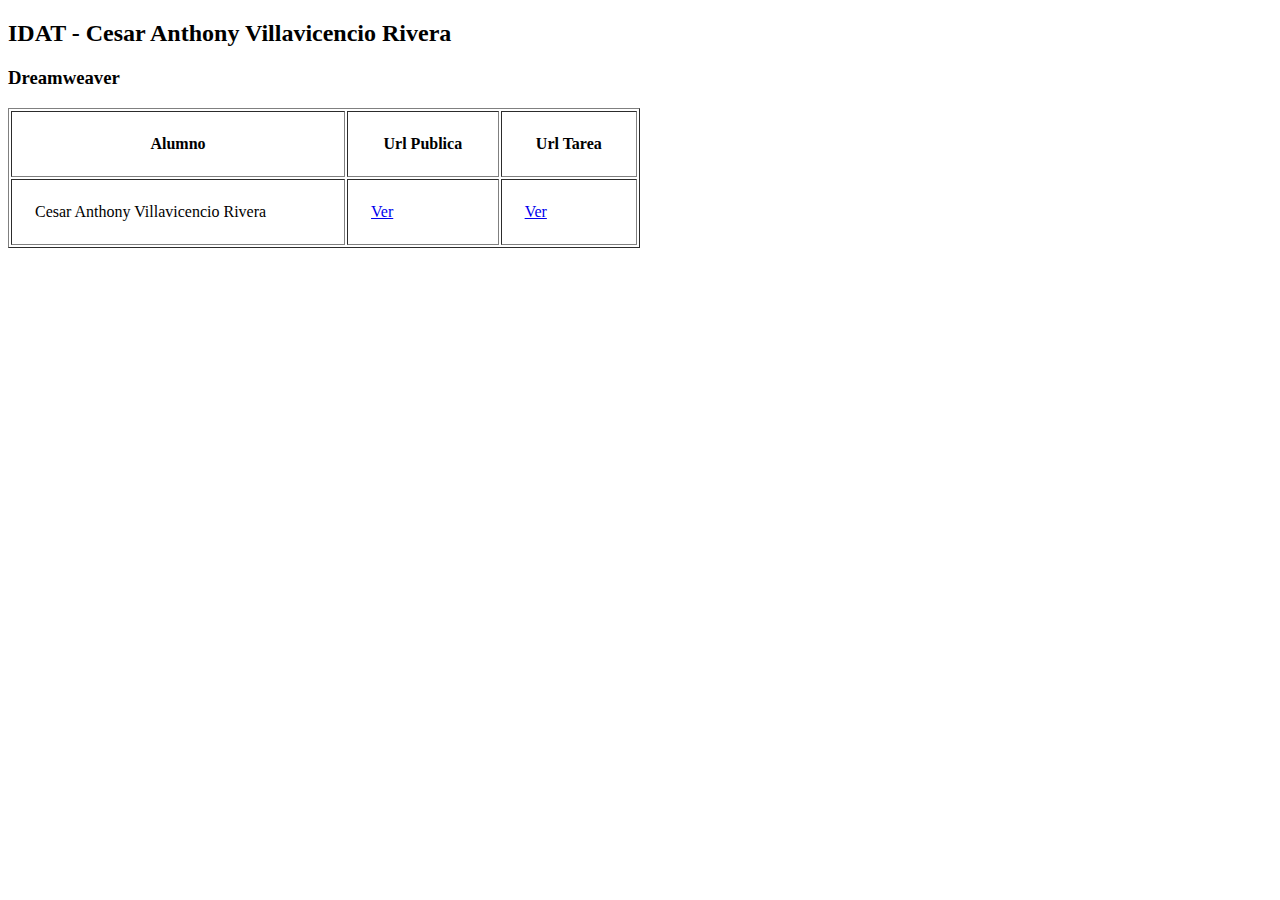
<file: index.html>
<!doctype html>
<html>
<head>
  <title>Mi primera web</title>
</head>
<body>

  <h2>IDAT - Cesar Anthony Villavicencio Rivera</h2>
  <h3>Dreamweaver</h3>	
  

  <table cellpadding="23" cellspacing="2" width="50%" border="1">
	<tr>
		<th> Alumno </th>  
		<th> Url Publica </th>
		<th> Url Tarea </th>
	</tr>
	<tr>
		<td> Cesar Anthony Villavicencio Rivera </td>  
		<td> <a href="https://cesartony09.github.io/DWS08_2020/index.html">Ver</a> </td>
		<td> <a href="https://cesartony09.github.io/DWS08_2020/tarea.html">Ver</a>  </td>
	</tr> 
	  
  </table>
 

</body>

</html>
</file>
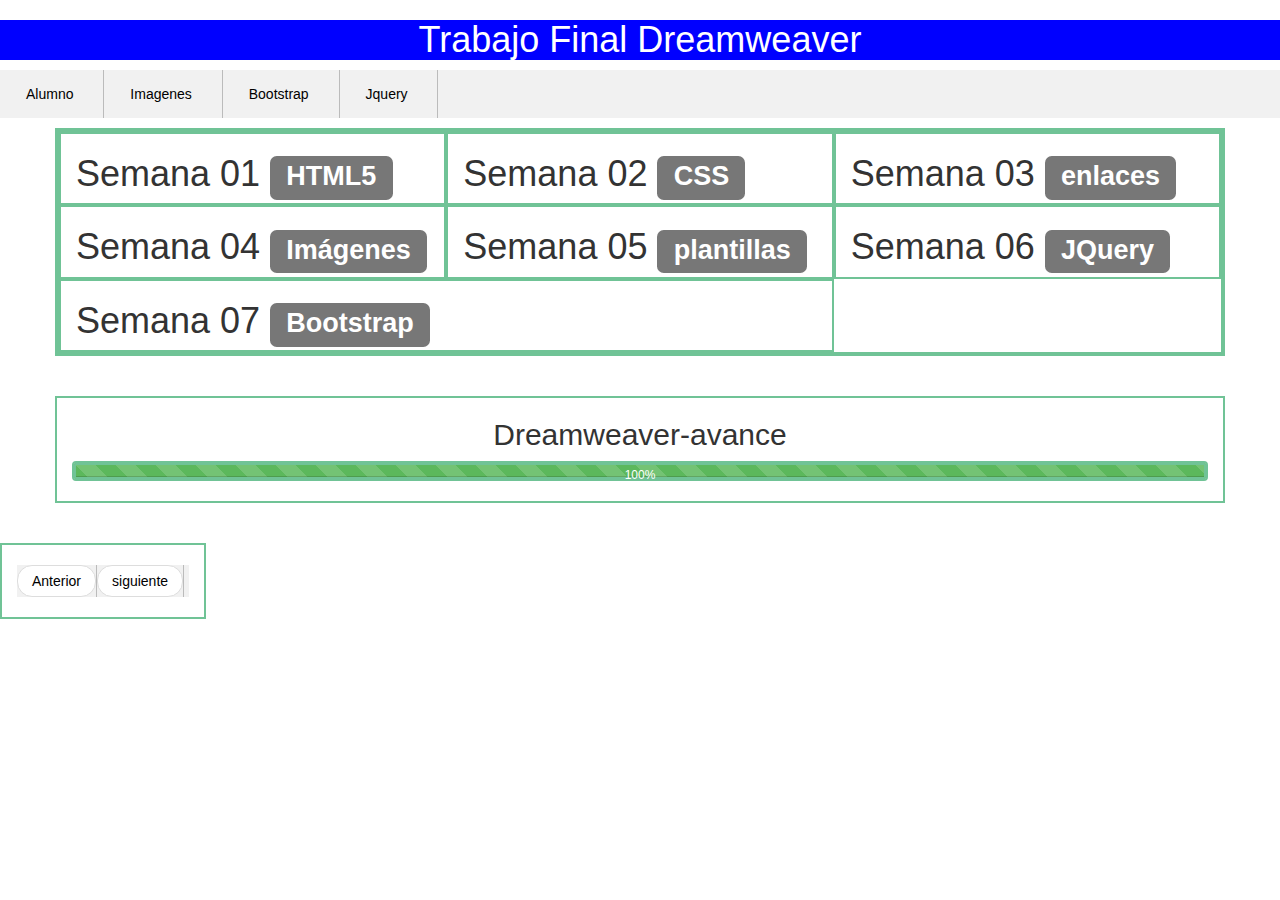
<file: Bootstrap.html>
<!doctype html>
<html>
<head>
<meta charset="utf-8">
<title>Documento sin título</title>
<meta name="viewport" content="width=device-width, initial-scale=1">	
<link href="css/estilo.css" rel="stylesheet" type="text/css">
<link rel="stylesheet" href="https://maxcdn.bootstrapcdn.com/bootstrap/3.4.1/css/bootstrap.min.css">	

<script src="js/bootstrap.min.js"></script>	
</head>

<body>

<header>
	    <center>
		    <h1> Trabajo Final Dreamweaver </h1>
		</center>
	</header>
	<nav>
	    <ul>
	     <li><a  href = " https://cesartony09.github.io/DWS08_2020/index.html ">Alumno&nbsp;</a></li>
		 <li><a href="img_efectos.html">Imagenes&nbsp;</a></li> 
		 <li><a href="#">Bootstrap&nbsp;</a></li>	
		 <li><a href="jQuery.html">Jquery&nbsp;</a></li>
		 
		</ul>
	</nav>	

<div class="container">
		<div class="row">
		  <div class="col-lg-4 col-sm-6">
				<h1>Semana 01 <span class = "label label-default">HTML5</span></h1>
			    
				
		  </div>
			<div class="col-lg-4 col-sm-6">
				<h1>Semana 02 <span class = "label label-default">CSS</span></h1>
				
				
			</div>
			<div class="col-lg-4 col-sm-6">
				<h1>Semana 03 <span class = "label label-default">enlaces</span></h1>
				
			</div>	
			<div class="col-lg-4 col-sm-6">
				<h1>Semana 04 <span class = "label label-default">Imágenes</span></h1>
				
			</div>
			<div class="col-lg-4 col-sm-6">
				<h1>Semana 05 <span class = "label label-default">plantillas</span></h1>
				
			</div>
			<div class="col-lg-4 col-sm-6">
				<h1>Semana 06 <span class = "label label-default">JQuery</span></h1>
				
			</div>
			
			<div class="col-lg-8 col-sm-6">
				<h1>Semana 07 <span class = "label label-default">Bootstrap</span></h1>
				
			</div>
		</div>
	</div>	
	
	<br><br>
	
	<div class="container">
  <h2>Dreamweaver-avance</h2>
  
  <div class="progress">
    <div class="progress-bar progress-bar-success progress-bar-striped active" role="progressbar" aria-valuenow="60" aria-valuemin="0" aria-valuemax="100" style="width:100%">
      100%
    </div>
  </div>
</div>

<br><br>	
	
	
<div class="container" style=" width:206px;float:left">
	<ul class="pager">
	  <li><a href="img_efectos.html">Anterior</a></li>
	  <li><a href="jQuery.html">siguiente</a></li>
	</ul>
</div>
	

	

	
	
</body>
</html>
</file>
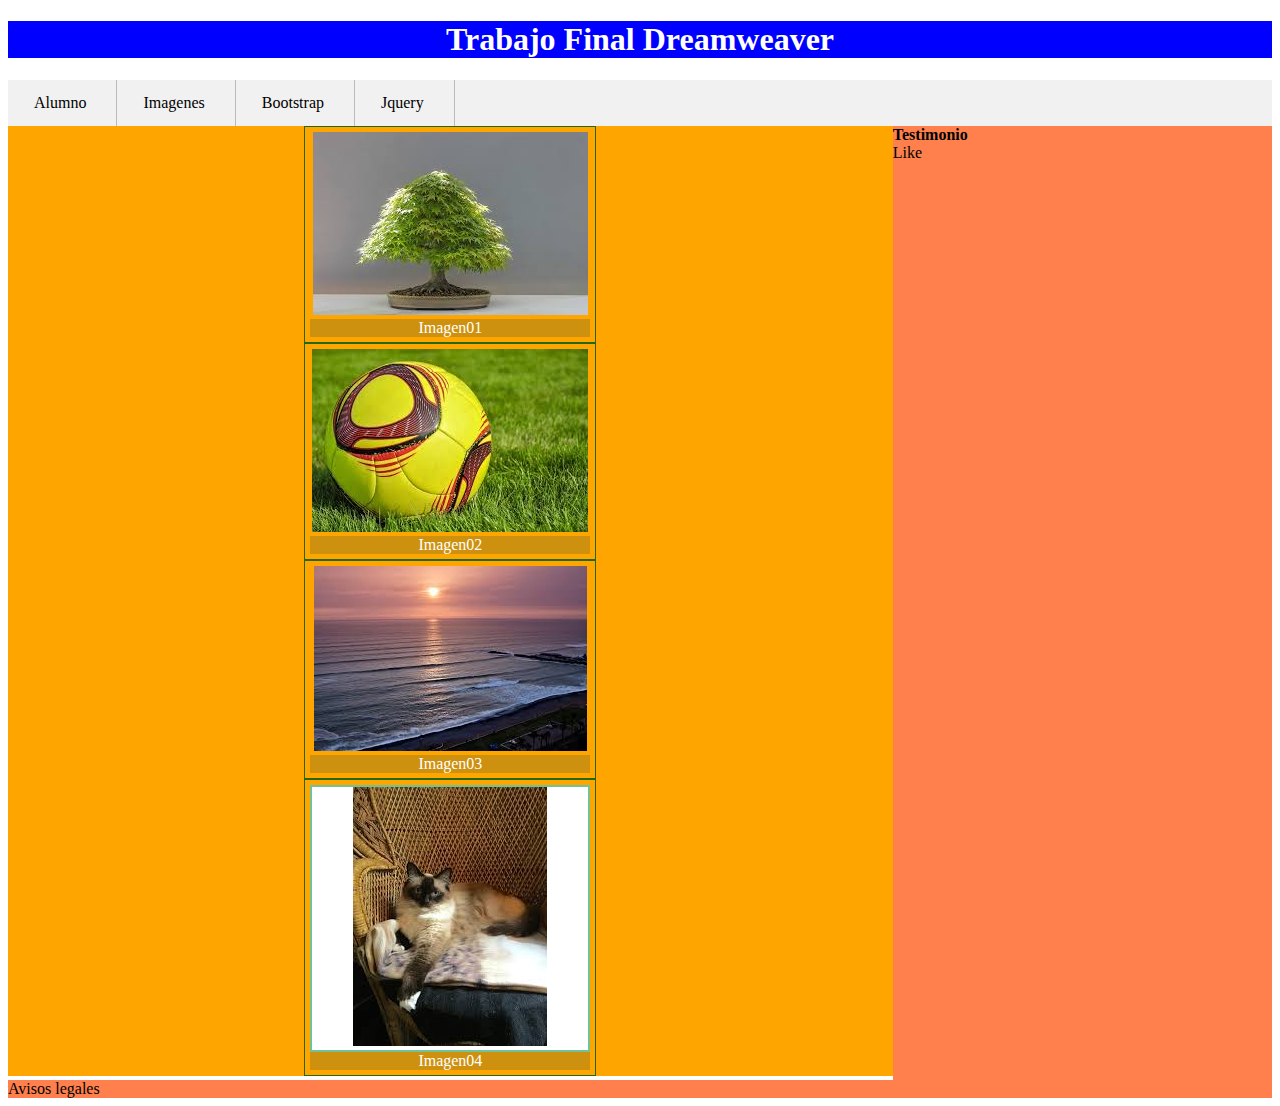
<file: img_efectos.html>
<!doctype html>
<html>
<head>
<meta charset="utf-8">
<title>Trabajo Final</title>
<link href="css/estilo.css" rel="stylesheet" type="text/css" />
</head>
	
	

<body>
	
	<header>
	    <center>
		    <h1> Trabajo Final Dreamweaver </h1>
		</center>
	</header>
	
	<nav>
	    <ul>
	     <li><a  href = " https://cesartony09.github.io/DWS08_2020/index.html ">Alumno&nbsp;</a></li>
		 <li><a href="img_efectos.html">Imagenes&nbsp;</a></li>
		 <li><a href="Bootstrap.html">Bootstrap&nbsp;</a></li>	
		 <li><a href="jQuery.html">Jquery&nbsp;</a></li>
		 
		</ul>
	</nav>
	
	<section>
	
	<figure>
		
		<img class="imagen01" src="img/imagen01.jpg" alt="imagen01"/>
		<figcaption>Imagen01</figcaption>
		
	</figure>
	
	<figure>
		
		<img class="imagen02" src="img/imagen02.jpg" alt="imagen02"/>
		<figcaption>Imagen02</figcaption>
	</figure>
	
	<figure>
		
		<img class="imagen03" src="img/imagen03.jpg" alt="imagen03"/>
		<figcaption>Imagen03</figcaption>
	</figure>
	
	<figure>
		
		<div class="zoomin">
		<img class="imagen04" src="img/imagen04.jpg" alt="imagen04"/>
		</div>
		<figcaption>Imagen04</figcaption>
	</figure>
	</section>
	
	<aside>
	<b>Testimonio</b><br>
		Like
		<br><br><br><br><br>
		<br><br><br><br><br>
		<br><br><br><br><br>
		<br><br><br><br><br>
		<br><br><br><br><br>
		<br><br><br><br><br>
		<br><br><br><br><br>
		<br><br><br><br><br>
		<br><br><br><br><br>
		<br><br><br><br><br>
		<br><br>
		
		
	
		
		
	</aside>
	
	<footer style="background-color: #FF804C; clear: both;">
	   Avisos legales
	</footer>
</body>
</html>
</file>
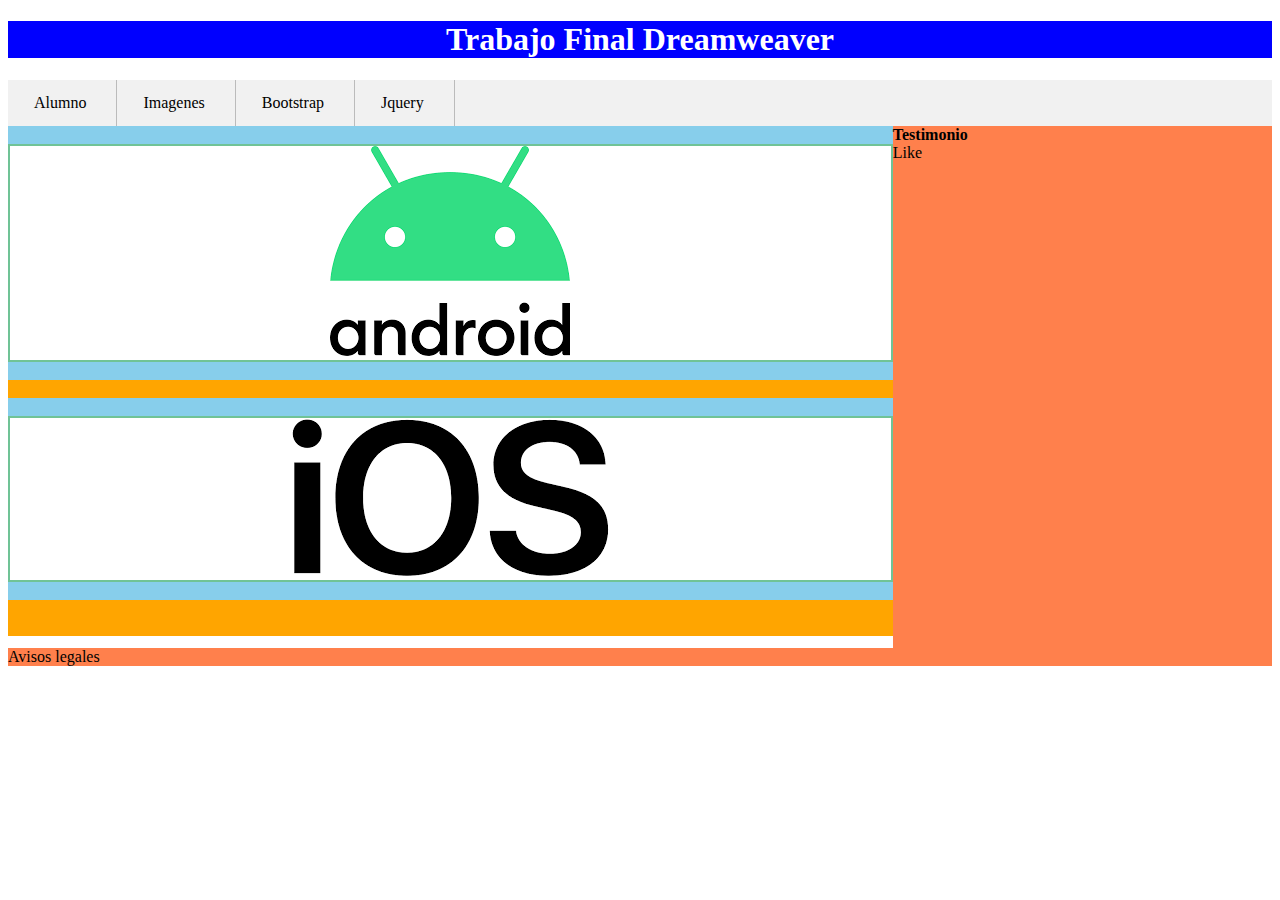
<file: tarea.html>
<!DOCTYPE html>
<html la>
<head>
<meta charset="utf-8">
<title>Trabajo Final</title>
<link href="css/estilo.css" rel="stylesheet" type="text/css">
</head>

<body>
    <header>
	    <center>
		    <h1> Trabajo Final Dreamweaver </h1>
		</center>
	</header>
	<nav>
	    <ul>
	     <li><a  href = " https://cesartony09.github.io/DWS08_2020/index.html ">Alumno&nbsp;</a></li>
		 <li><a href="img_efectos.html">Imagenes&nbsp;</a></li> 
		<li><a href="Bootstrap.html">Bootstrap&nbsp;</a></li>	
		 <li><a href="jQuery.html">Jquery&nbsp;</a></li>
		 
		</ul>
	</nav>
    <section>
	    
		<article>
		    <br>
		
			<div>
			   <center>
			   <img alt="icono-android" src="img\android.png">
			   </center>
			</div>
			<br>
		</article>
		<br>
		
		<article>
		    <br>
			
			
			<div>
			   <center>
			   <img alt = "icono-ios" src="img\ios.png">
			   </center>
			</div>
			<br>
		</article>
		<br>
		
		
		<br>
		
	</section>
	<aside>
	<b>Testimonio</b><br>
		Like
		<br><br><br><br><br>
		<br><br><br><br><br>
		<br><br><br><br><br>
		<br><br><br><br><br>
		<br><br><br><br><br>
		<br><br><br>
		
		
	
		
		
		
		
	
	</aside>
	<footer style="background-color: #FF804C; clear: both;">
	   Avisos legales
	</footer>
</body>

</html>
</file>
<file: css/estilo.css>
header {
  background-color:#0000FF;
  color: white;
}

nav {
  background-color:#DADADA;
}

ul {
	list-style-type: none;
	margin: 0;
	padding: 0;
	overflow: hidden;
	background-color: #f1f1f1;
	position: sticky;
	top: 0;
}

li {
	float: left;
	border-right: 1px solid #bbb;
}

li a {
    display: block;
	color: #000;
	padding: 14px 26px;
	text-decoration: none;
	text-align: center;
}

li a:hover {
	background-color: #555;
	color: white;
}

figure
{
	border: thin #256811 solid;
	padding: 5px;
	margin:auto;
	max-width: 280px;
	text-align: center;
}

figcaption
{
	background-color: #CD910F;
	color:#FFFFFF;
}
img, img:hover
{
	transition: all 2s ease-in-out;
}

.imagen01:hover {
	filter: hue-rotate(100deg);
}

.imagen02:hover {
  border-radius: 100%;
  box-shadow: 0px 0px 15px 15px #27456B;
  transform: rotate(360deg);
}

.imagen03:hover {
	filter: invert(100%);
}

.zoomin:hover .imagen04 {
	transform: scale(1.7);
}

.zoomin {
	overflow: hidden;
}


section {
  background-color:orange;
  float: left;
  width: 70%;  
	
}

h2 {
  text-align: center;
  color: white;
}

article {
  background-color: skyblue;
  color: white;  
}

h3 {
  color: green;
  padding: 5px;
}

#ios {
  color: orange;
}

#microsoft {
  color: blue;
}

p {
  background-color: skyblue;
  text-align: justify;
  font-size: 20px;
  padding: 6px;
}

div {
  background-color: white;
  border: 2px solid #70C396;
}

aside {
  background-color:#FF804C;
  float: right;
  width: 30%;
}
</file>
